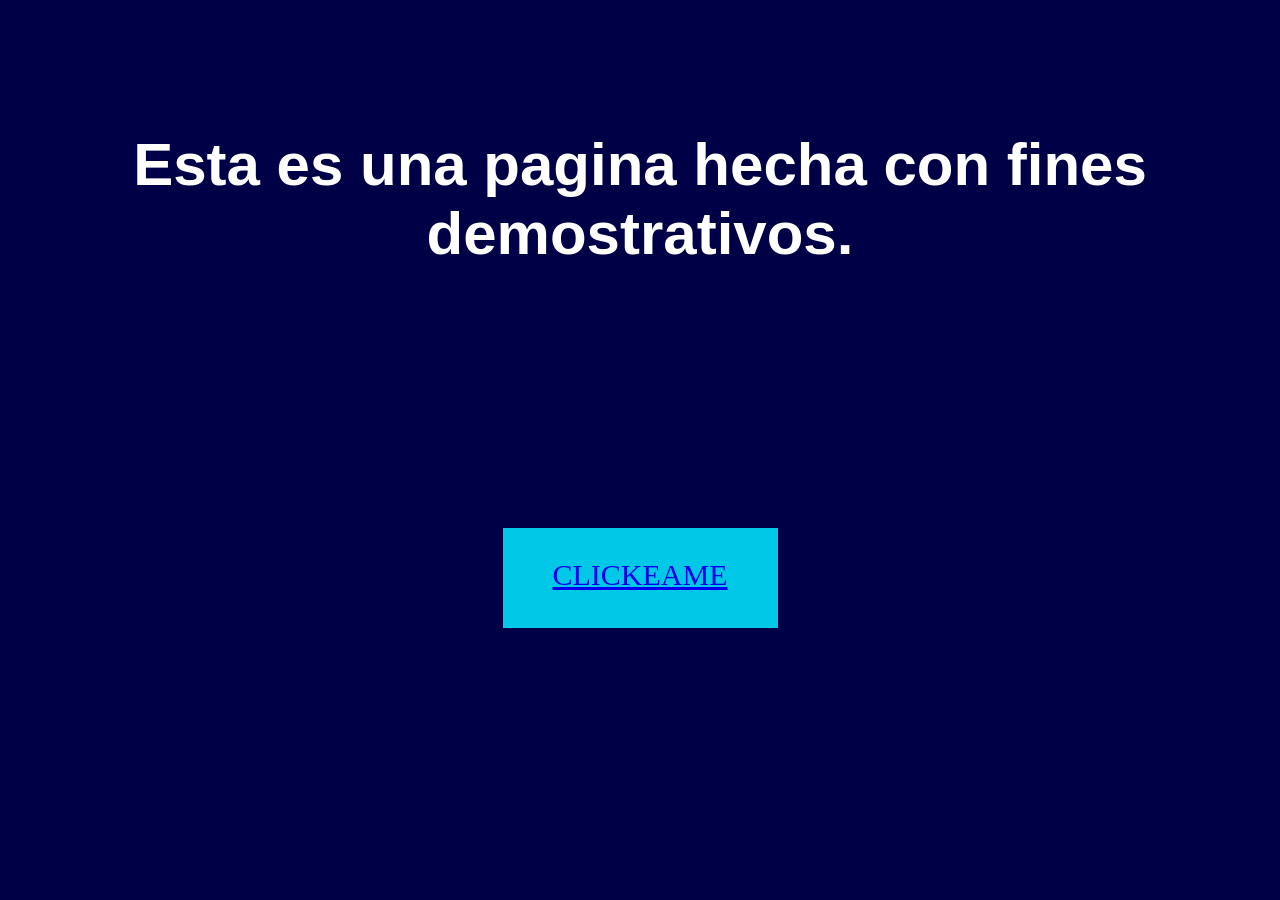
<file: index.html>
<!DOCTYPE html>

<!-- La pagina web en si :P-->

<html lang="es">

<head>
<title>PaginaPorJeWiCoPa</title>
<link rel="stylesheet"
href="stl.css">
</head>

<body>

<div class="background">

<div>
<h1 class="texto-prom">Esta es una pagina hecha con fines demostrativos.</h1>
</div> 

<div class="boton-sorpresa">
<nav>
<a href="PagSorp.html">CLICKEAME</a>
</nav>
</div>

</div>
</body>
</html>
</file>
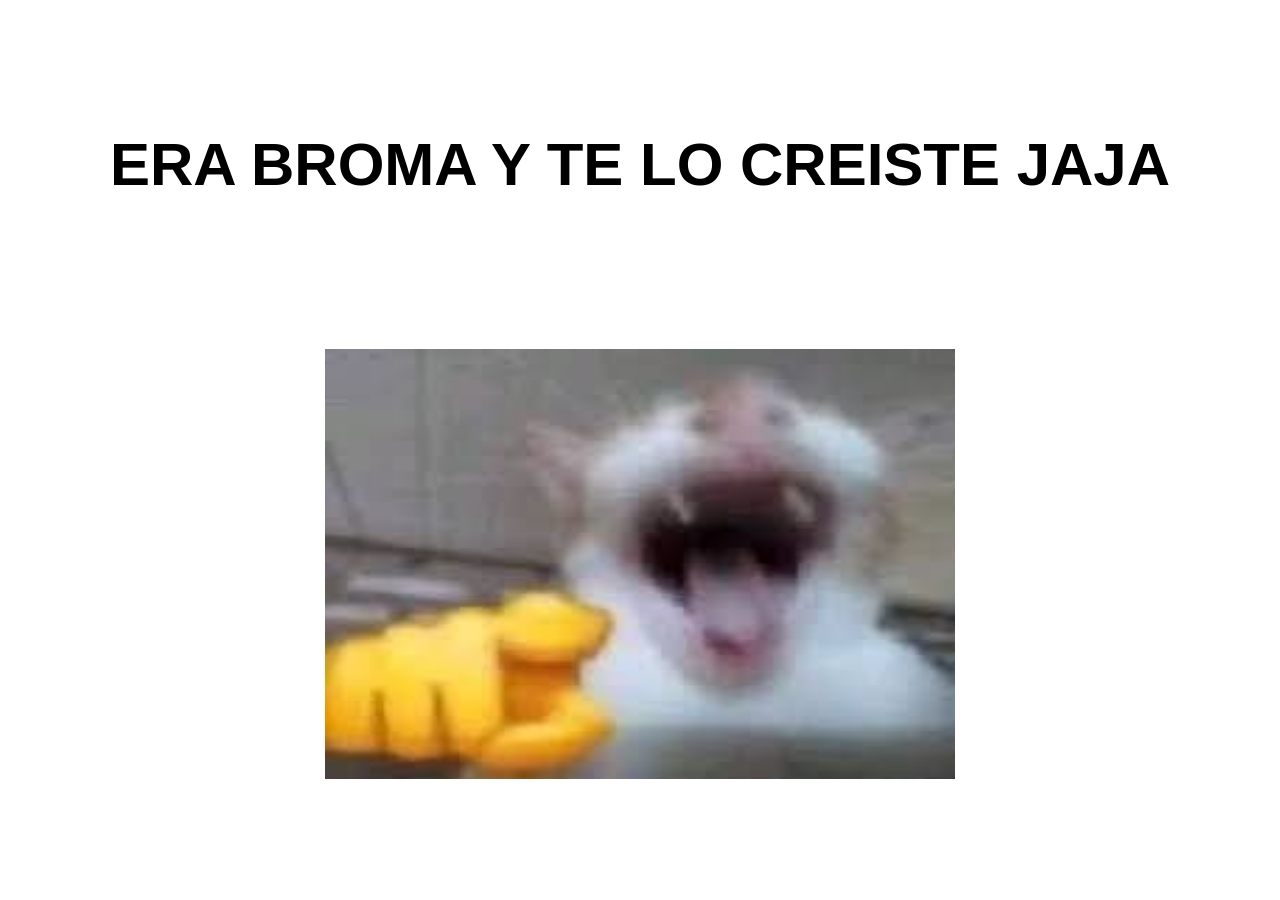
<file: NA.html>
<!DOCTYPE html>
<html>
<head>
<title>ERA BROMA!!</title>
<link rel="stylesheet"
href="stl.css">
</head>
<body>
<div class="inv-background">
<h2 class="texto-prom">ERA BROMA Y TE LO CREISTE JAJA</h2>
<img src="Test.jpg" class="test">
</div>
</body>
</html>
</file>
<file: stl.css>
body {
margin: 0;
padding: 0;
}

.background {
background-size: cover;
background-color: rgb(0, 0, 70);
width: 100%;
height: 100vh;
color: white;
padding: 0;
display: flex;
flex-direction: column;
}

.texto-prom {
text-align: center;
font-family: Arial;
margin: 0;
margin-top: 130px;
margin-left: auto;
margin-right: auto;
font-size: 60px;
}

.boton-sorpresa {
background-color: rgb(0, 200, 230);
cursor: pointer;
color: white;
margin-top: 260px;
padding: 30px 50px;
height: 40px;
margin-right: auto;
margin-left: auto;
font-size: 30px;
}

.test {
background-image: "Test.jpg";
margin-top: 150px;
margin-left: auto;
margin-right: auto;
width: 630px;
height: 430px;
}

.inv-background {
background-size: cover;
width: 100%;
height: 100vh;
display: flex;
flex-direction: column;
padding: 0;
}
</file>
